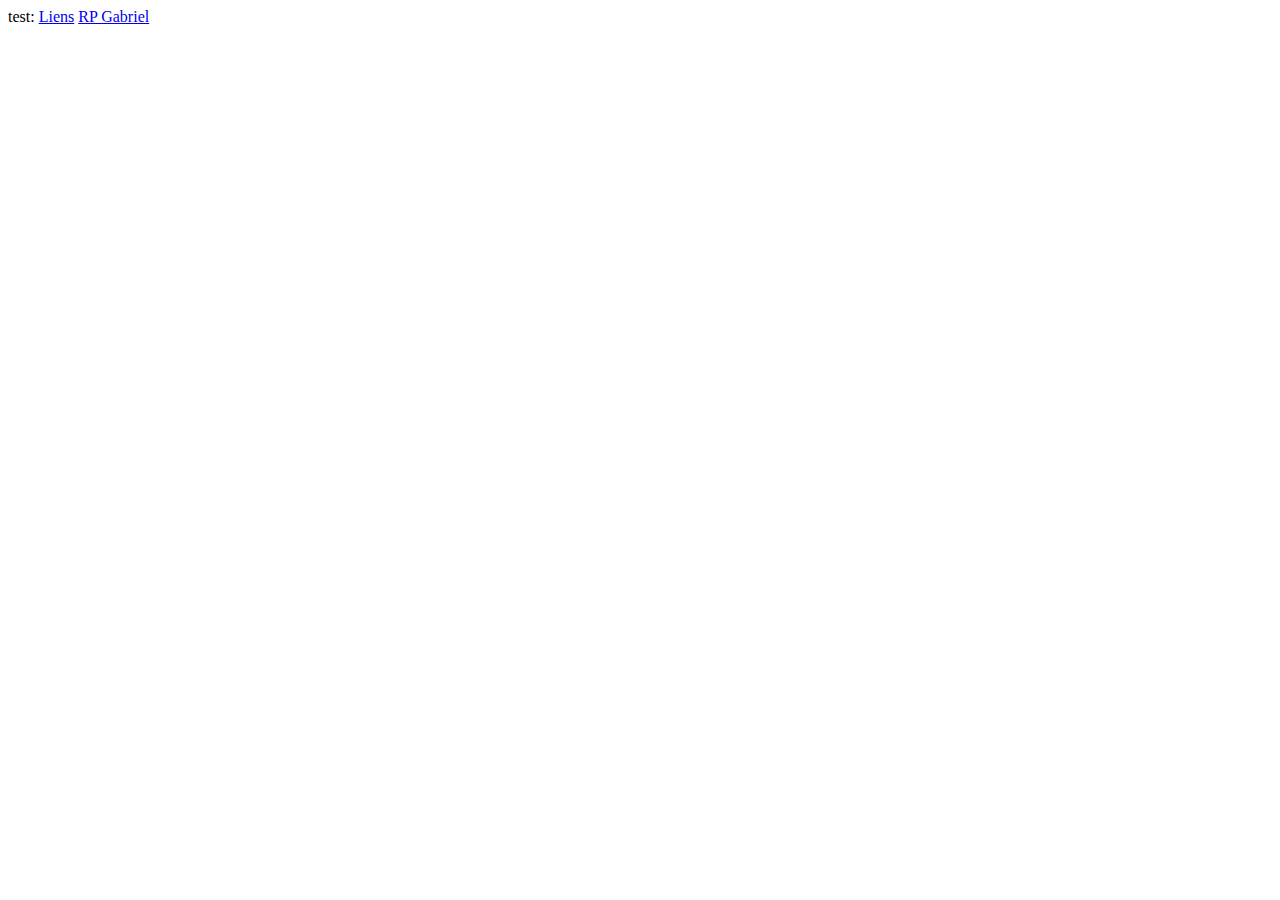
<file: index.html>
<!DOCTYPE html>
    <html lang="fr">
        <head>
        <title>Titre de la page HTML</title>
        <meta charset="utf-8" />
        </head>
         <body>
test:
<a href="ficheLink.html" target="_blank">Liens</a>
<a href="ficheRp.html" target="_blank">RP Gabriel</a>
        </body>
    </html>
</file>
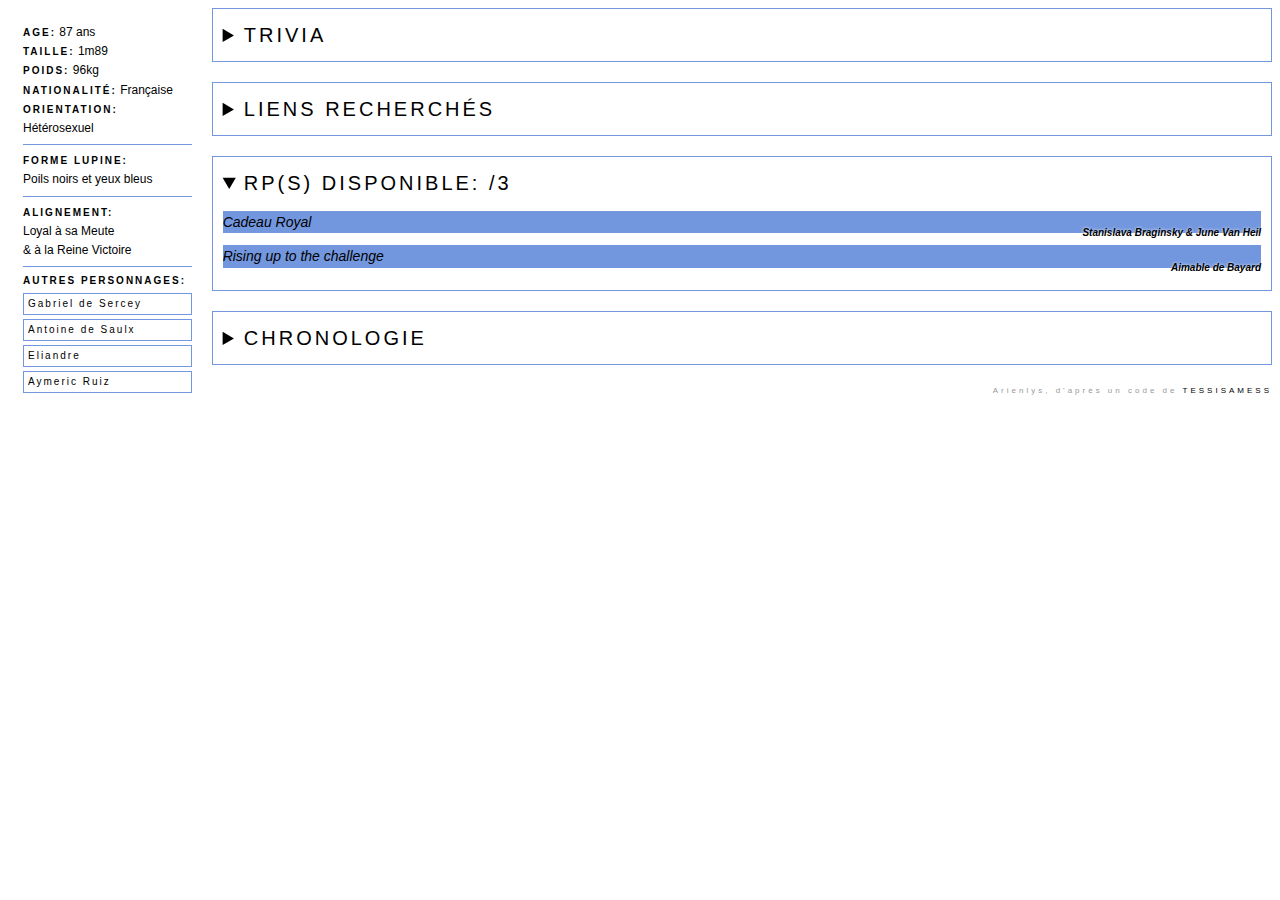
<file: ficheLink.html>
<!--<iframe src="http://forumactif.com/" frameborder="0" scrolling="no"></iframe>-->
<!DOCTYPE html>
    <html lang="fr">
        <head>
        <title>Titre de la page HTML</title>
        <meta charset="utf-8" />
		<link rel="stylesheet" href="./css/LinkCss.css">
        </head>
         <body>
			 <!--Début de la fiche-->
			<div class="CFL">
				<!--Cadre gauche-->
				<div class="CFG GabF">					
					<b class="BP">Age:</b> 87 ans<br>
					<b class="BP">Taille:</b> 1m89<br>
					<b class="BP">Poids:</b> 96kg<br>
					<b class="BP">Nationalité:</b> Française<br>
					<b class="BP">Orientation:</b> Hétérosexuel<br>
					<hr>
					<b class="BP">Forme Lupine:</b><br>
					Poils noirs et yeux bleus<br>
					<hr>
					<b class="BP">Alignement:</b><br>
					Loyal à sa Meute <br>
					& à la Reine Victoire<br>
					<hr>
					<div class="BP">
						<b >Autres personnages:</b>
						<a href="https://exesus.forumactif.com/u12" target="_blank" class="AP GabC">Gabriel de Sercey</a>
						<a href="https://exesus.forumactif.com/u28" target="_blank" class="AP GabC">Antoine de Saulx</a>
						<a href="https://exesus.forumactif.com/u66" target="_blank" class="AP GabC">Eliandre</a>
						<a href="https://exesus.forumactif.com/u88" target="_blank" class="AP GabC">Aymeric Ruiz</a>
						<!--<a href="" target="_blank" class="AP GabC"></a>-->
					</div>
				</div>
				
				<div class="CFD">
					<details class="FDO GabC">
						<summary class="FON">
							Trivia
						</summary>
						→ Aime sa meute plus que sa vie.<br>
						→ Va au combat en ayant rien à perdre<br>
						→ A le corps couvert de cicatrices et de brûlures.<br>
						→ Désire trouver une compagne et fonder une famille.<br>
						→ Particulièrement tactile avec les gens qu'il connait / aime bien.<br>
						→ Porte une broche en cuivre accrochée à sa veste.<br>
						→ Porte de temps en temps une boucle d'oreille.<br>
						→ Plus sensible aux sons et odeurs que la normale.<br>
						→ Ne voit pas les couleurs, à une exception.<br>
						→ Désire trouver une compagne et fonder une famille.<br> 
						→ Aime la danse <br> 
						→ Sait jouer du piano<br>
						→ S'entraîne à l'épée tous les jours<br>
						→ Pas le plus rapide, mais résistera un bon moment<br>
						→ Est charmeur si on lui en laisse l'occasion.<br>
						→ Apprécie le sucre mais adore encore plus la viande rouge.<br>
					</details>
		
					<details class="FDO GabC">
						<summary class="FON">
							Liens recherchés
						</summary>
							<!-- DEBUT CARTE --><div class="LRC">
								<div class="TL LL">Antagoniste</div>
								Vous êtes dans la garde royale depuis un moment déjà, et lorsqu'on vous a dit que le nouveau bleu était un marquis, vous avez cru pouvoir remettre le 
								jeune blanc bec que semble être Gabriel a sa place. Vous n'avez à ce jour pas digéré la défaite qu'il vous a infligé. D'autant qu'il a monté en grade depuis.
							</div><!-- FIN CARTE -->
							<hr>
							<div class="LRC">
								<div class="TL LL"> Ragots et Ennuis </div>
								Vous connaissez les rumeurs qui disent que le marquis de Sercey serait un vampire à cause de sa mâchoire. 
								Et depuis vous chercher à savoir si c'est vrai, quitte à vous attirer les foudres du concerné.
							</div>
							<hr>
							<div class="LRC">
								<div class="TL LL"> Ami(e) ? </div>
								Vous avez croisé Gabriel lors d'une soirée mondaine et si le jeune homme s'est montré distant, il est, à vos yeux, 
								pas réellement méchant. Vous pensez que vous rapprocher de lui pourrait vous être bénéfique. C'est un marquis, après tout.
							</div>
							<hr>
							<div class="LRC">
								<div class="TL LL"> Raisons et Sentiments </div>
								C'est décidé, vous êtes intéressée par le partie que représente Gabriel, vous désirez une possible union bénéfique à vous deux. 
								Il ne reste plus qu'à persuader le concerné de la chose. Bon courage.
							</div>
							<hr>
							<div class="LRC">
								<div class="TL LP"> Confident </div>
								Vous avez vécu avec Gabriel presque l'intégralité de votre vie. Vous le connaissez mieux que personne et il sait 
								qu'il peut toujours compter sur vous, peut importe ce qui se passera. Relation fusionnelle qu'il sera extrêmement difficile d'attaquer.
							</div>
					</details>
		
					<details open class="FDO GabC">
						<summary class="FON">
							Rp(s) disponible:  /3
						</summary>
						<div class="LRP GabF">
							<a href="https://exesus.forumactif.com/t275-mission-o-cadeau-royal" target="_blank">
								Cadeau Royal
							</a> 
							<span class="LF">Stanislava Braginsky & June Van Heil</span>
						</div>
						<div class="LRP GabF">
							<a  href="https://exesus.forumactif.com/t303-rising-up-to-the-challenge#3498" target="_blank">
								Rising up to the challenge
							</a> 
							<span class="LF">Aimable de Bayard</span>
						</div>
						<div class="LRP GabF">
							<a  href=" " target="_blank"> </a> 
							<span class="LF"> </span>
						</div>
						<!--
						<div class="LRP">
							<a  href=" " target="_blank">test </a> 
						</div>
						-->
					</details>
		
					<details class="FDO GabC">
						<summary class="FON">
							Chronologie
						</summary>
						<strong>Année 1509</strong> <br>
						- Rencontre d'Emmanuel<br>
						<hr>
						<strong>Printemps 1590</strong><br>
						- Retour de Gabriel à la cour de France.<br>
						- Retrouvailles avec Eve de Harcourt<br>
						- Rencontre de Béatrice<br>
						- Soirée sous la lune en compagnie d'Eve <br>
						- Rencontre d'Hermance<br>
						- Nuit de chasse. le loup se retrouve face à Eve <br>
						- Rencontre d'Aimable <br>
						<br>
						[Enlèvement du Duc Van Heil]<br>
						<br>
						- Fait équipe avec Eve pour chercher June <br>
						- Rencontre avec Françoise de Bellevallée.<br>
						- Envoyé en mission d'escorte (Rp Mission en cours)<br>
						<br>
						[Event: La chanson du printemps]<br>
					</details>
		
					<span class="FC">Arienlys, d'après un code de <a href="http://tessisamess.insanejournal.com/">TESSISAMESS</a></span>
				</div>
			</div>
        </body>
    </html>
</file>
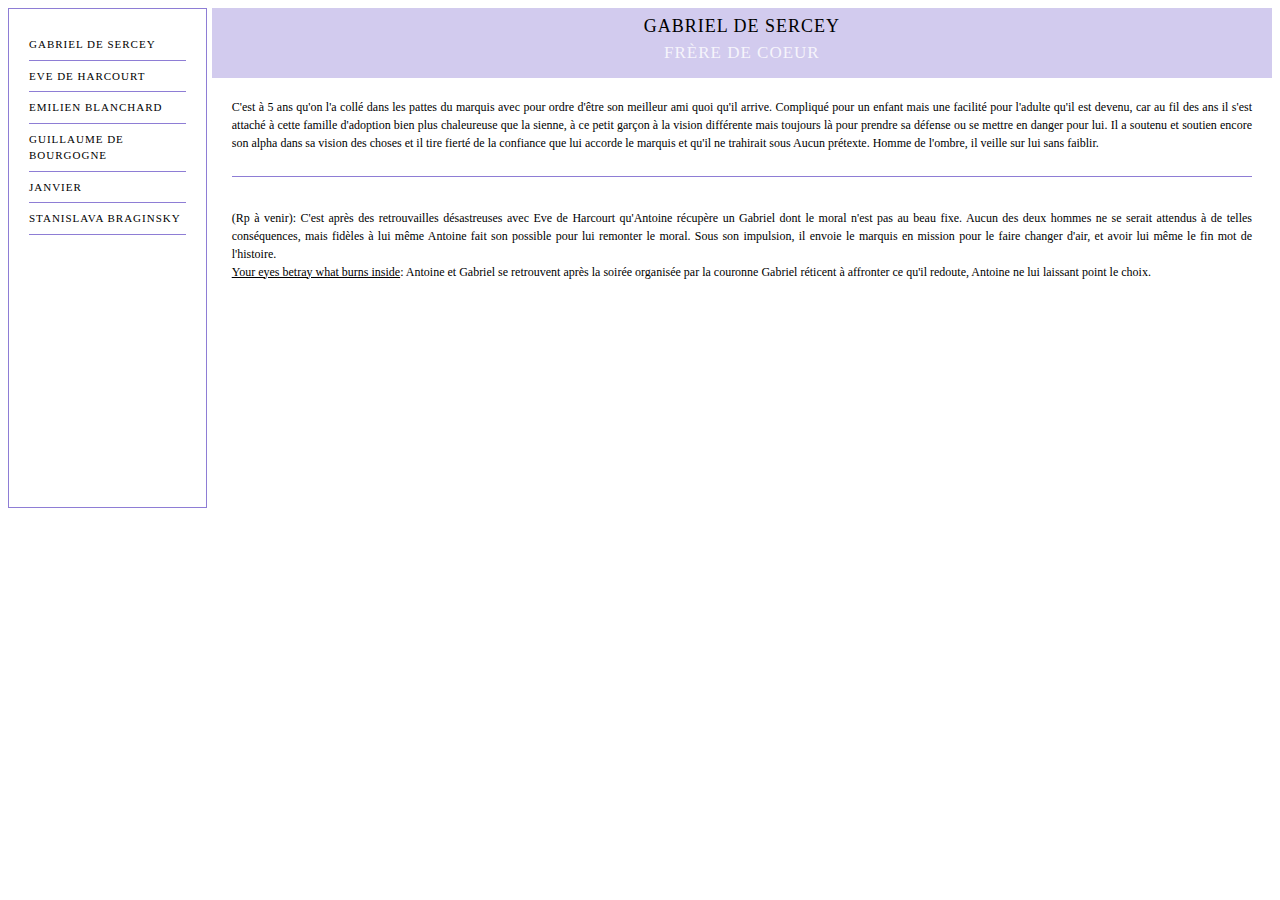
<file: LiensAnt.html>
<!DOCTYPE html>
    <html lang="fr">
        <head>
        <title>Titre de la page HTML</title>
        <meta charset="utf-8" />
        <link rel="stylesheet" href="./css/CharCards.css">
        </head>
         <body>
          <div class="linkCadre">
            <div class="linkLeft AntG">
              <a href="#1" class="leftName">Gabriel de Sercey</a>
              <a href="#2" class="leftName">Eve de Harcourt</a>
              <a href="#3" class="leftName">Emilien Blanchard</a>
              <a href="#4" class="leftName">Guillaume de Bourgogne</a>
              <a href="#5" class="leftName">Janvier</a>
              <a href="#6" class="leftName">Stanislava Braginsky</a>
            </div>
            <div class="linkRight">
              <a name="1" class="aaa"></a>
              <div class="rightName AntL"> 
                Gabriel de Sercey 
                <span class="linkTitle">Frère de coeur</span>
              </div>
              <div class="linkDesc AntD">
                C'est à 5 ans qu'on l'a collé dans les pattes du marquis avec pour ordre d'être son meilleur ami
                quoi qu'il arrive. Compliqué pour un enfant mais une facilité pour l'adulte qu'il est devenu, car au fil des ans 
                il s'est attaché à cette famille d'adoption bien plus chaleureuse que la sienne, à ce petit garçon
                à la vision différente mais toujours là pour prendre sa défense ou se mettre en danger pour lui. Il a soutenu et soutien
                encore son alpha dans sa vision des choses et il tire fierté de la confiance que lui accorde le marquis et qu'il ne trahirait sous Aucun
                prétexte. Homme de l'ombre, il veille sur lui sans faiblir.
                <br><br><hr>
            <span class="linkTitle">Histoire</span><br>
            (Rp à venir): C'est après des retrouvailles désastreuses avec Eve de Harcourt qu'Antoine récupère un Gabriel dont le moral 
            n'est pas au beau fixe. Aucun des deux hommes ne se serait attendus à de telles conséquences,
             mais fidèles à lui même Antoine fait son possible pour lui remonter le moral. Sous son 
             impulsion, il envoie le marquis en mission pour le faire changer d'air, et avoir lui même 
             le fin mot de l'histoire.<br>
             <a href="https://exesus.forumactif.com/t560-your-eyes-betray-what-burns-inside-ft-wolves">Your eyes betray what burns inside</a>: Antoine et Gabriel se retrouvent après la soirée organisée par la couronne
             Gabriel réticent à affronter ce qu'il redoute, Antoine ne lui laissant point le choix. 
          </div>
          
          <a name="2" class="aaa"></a>
          <div class="rightName AntL">  
            Eve de Harcourt  
            <span class="linkTitle">future Louve Alpha</span>
          </div>
          <div class="linkDesc AntD">
            Il l'a rencontré sous un autre nom il y a 70 ans et il a observé de loin son amourette avec Gabriel, désapprobateur de cette femme qu'ils ne connaissaient pas et qui charmait
            l'héritier de Sercey en un temps record. Il aurait presque pu prédire sa disparition mais pas pour les raisons qu'il pensait et surtout, il n'avait clairement pas prévu la
            façon dont réagirait Gabriel. C'est lui qui a réparé les pots cassés.<br>
            Aussi lorsqu'il a entendu parlé d'un Harcourt lors de leurs retours à Paris, il n'a pas vu ça d'un très bon oeil. Lorsqu'il s'est avéré qu'Eve était bien Camille, il était prêt à
            agir pour le bien de son ami. Les choses se sont passées un peu différement lorsqu'il a réalisé qu'Eve était tout aussi affectée que Gabriel. Il a alors choisi de faire ce qu'il avait
            toujours fait: soutenir Gabriel dans sa folie. Et cela veut dire épauler aussi la jeune femme.
             <br><br><hr>
             <span class="linkTitle">Histoire</span><br>
             <a target="_blank" href="https://exesus.forumactif.com/t130-read-between-the-lines-ft-antoine">Read between the lines</a>: Il ne s'attendait certainement pas à cette visite lorsqu'il était venu travailler ce jour là.
             Une rencontre intéressante mais Antoine ne s'autorise pas à se montrer méfiant au contraire, proposant un moment agréable. Minus quelques passages où les choses ont un peu dérapées, c'est un bon
             moment qu'ils passent ensemble. Harcourt, un nom à surveiller, définitivement.<br>
             <a target="_blank" href="https://exesus.forumactif.com/t454-no-hope-no-love-no-glory-ft-antoine">No hope, no love, no glory</a>: Après avoir récupéré Gabriel dans un état lamentable, son premier réflexe
             est d'aller s'expliquer avec la responsable. Ce n'est qu'en constatant qu'elle n'est pas dans un meilleur état qu'il décide finalement de changer son fusil d'épaule et de proposer une troisième
             alternative, la seule qui peut mener à un Happy end pour tout le monde. Quitte à s'occuper personnellement d'Eve.<br>
             <a target="_blank" href="https://exesus.forumactif.com/t523-this-is-the-way-that-we-love-feat-eve-de-harcourt#7870">This is the way that we love</a>: Comme promis, il impose à Eve des pauses dans son travail
             en venant personnellement la tirer de son bureau. Il lui offre un repas et une conversation sous forme d'un petit jeu de questions. Cela permet d'en apprendre davantage mais aussi de souligner
             certaines blessures.<br>
             <a target="_blank" href="https://exesus.forumactif.com/t560-your-eyes-betray-what-burns-inside-ft-wolves">Your eyes betray what burns inside</a>: Antoine tiens à ce que Gabriel parle à Eve, une nouvelle fois.
             Quand le marquis et lui trouvent le maréchal inconscient dans les bras d'Emilien, il laisse Gabriel filer, arrondissant les angles auprès du jeune messager.<br>
          </div>
          
          <a name="3" class="aaa"></a>
          <div class="rightName AntL"> 
            Emilien Blanchard
            <span class="linkTitle">L'aventurier aux oiseaux</span>
          </div>
          <div class="linkDesc AntD">
            C'est littéralement au détour d'un couloir qu'il fait la rencontre d'Emilien, venu livré des oiseaux voyageurs au palais royal. Le jeune homme s'est surtout démarqué par sa candeur et sa 
            bonne humeur, qui a arraché un sourire au Vicomte. Il ignore tout de sa nature.
            <br><br><hr>
            <span class="linkTitle">Histoire</span><br>
            <a target="_blank" href="https://exesus.forumactif.com/t338-alerte-pigeon-fugueur-antoine-de-saulx">Alerte pigeon fugueur</a>: Après avoir été agressé par un oiseau fou (et surtout paniqué) il fait la rencontre du livreur
            à qui il évite une sacré remontrance. Amusé par les yeux brillants de celui ci, il décide de s'autoriser un petit écart pour lui faire visiter quelques couloirs avant de le libérer avec une promesse
            de partager quelques pâtisseries.<br>
            <a target="_blank" href="https://exesus.forumactif.com/t560-your-eyes-betray-what-burns-inside-ft-wolves">Your eyes betray what burns inside</a>: Après que Gabriel se soit retiré avec Eve, le Vicomte propose de racompagner
            le jeune homme, laissé en arrière. Les deux discutent de la soirée qu'ils viennent de passer et des événements. Antoine fait de son mieux pour le rassurer et lui rappelle la promesse qu'il a faite. Rendez-vous est donné.
          </div>
          
          <a name="4" class="aaa"></a>
          <div class="rightName AntL">  
            Philippe de Bourgogne 
            <span class="linkTitle">Ancien seigneur</span>
          </div>
          <div class="linkDesc AntD">
            Lorsque Philippe est devenu Duc, il a, comme tous les autres nobles, prêté allégeance au nouveau Duc. Il n'a pas réellement eu d'interaction avec le Duc en lui même mais a pu conseiller
            Gabriel a quelques reprises. Le changement de Duc n'a suscité aucune réaction de la part d'Antoine, qui suit désormais les choses avec un oeil intéressé.
            <br><br><hr>
            <span class="linkTitle">Histoire</span><br>
          </div>
          
          <a name="5" class="aaa"></a>
            <div class="rightName AntL">  
            Janvier
            <span class="linkTitle">Frère adopté</span>
          </div>
          <div class="linkDesc AntD">
            Loup adopté lorsqu'ils sont tombés sur ce jeune louveteau après avoir cherché des membres de leur propre meute. Ne pouvant le laisser derrière, ils l'ont adopté et intégré,
            ne sachant pas que Janvier ne cherche que leur destruction. Le fait qu'Antoine se sente coupable, son propre père étant mêlé à tout cela, y a sans doute joué. Malgré tout ils sont
            amicaux envers Janvier, qu'ils traitent comme un des leurs. Avec un peu de chance...
            <br><br><hr>
            <span class="linkTitle">Histoire</span><br>
          </div>

          <a name="6" class="aaa"></a>
          <div class="rightName AntL"> 
            Stanislava Braginsky
            <span class="linkTitle">Curiosité</span>
          </div>
          <div class="linkDesc AntD">
            La garde du corps de la Reine, partenaire dans le sauvetage de la princesse, Antoine a vu son intérêt piqué par le fait que quelques pétales d'une certaine fleur a vendu la nature de celle ci.
            Vampire ou Loup Garou il n'en sait rien, mais c'est une information qu'il ne tardera probablement pas à récupérer.
            <br><br><hr>
            <span class="linkTitle">Histoire</span><br>
            <a target="_blank" href="https://exesus.forumactif.com/t128-rp-reaction-o-princesse-en-detresse">Princesse en détresse</a>: C'est en sauvant la princesse qu'il fait la rencontre de Stanislava, garde du corps qui a pris son travail
            à coeur en  tentant de mettre la main sur l'aggresseur. Si seulement il n'y avait pas eu de Forsythia. Mais ça en disait long sur qui était derrière tout cela.</div><br>
            <a href="https://exesus.forumactif.com/t688-little-secret-grow-up-to-be-big-lies-antoine-stanislava" target="_blank">Little secret grow up to be big lies</a> : Antoine se retrouve avec des nouvelles
            concernant la tentative d'enlevement et une mise en garde concernant les responsables. Il semblerait que des organisations obscures soient à l'origine, bien qu'Antoine ait du mal à voir pourquoi.
          </div>
        </div>
      </div>
   </body>
</file>
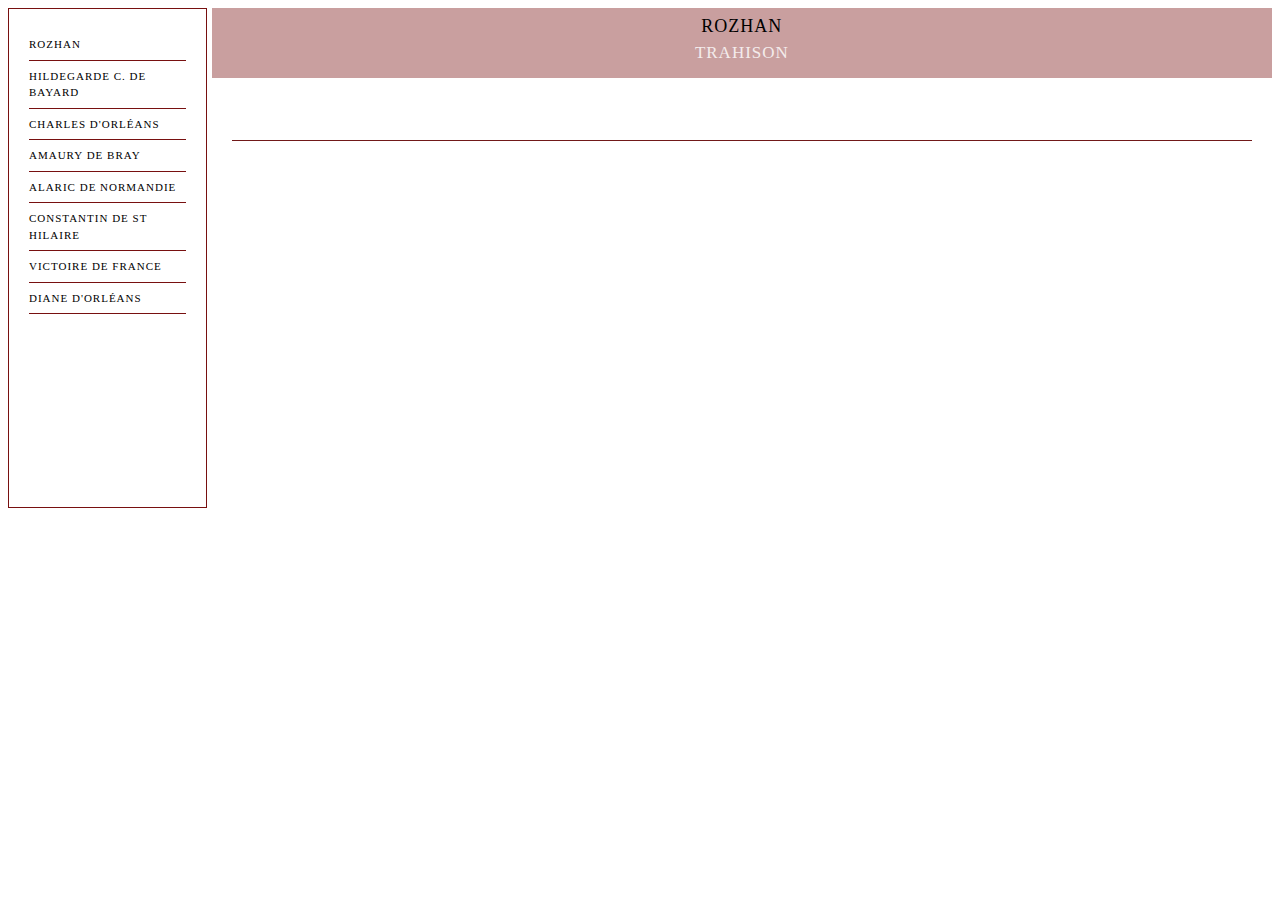
<file: LiensAym.html>
<!DOCTYPE html>
    <html lang="fr">
        <head>
        <title>Titre de la page HTML</title>
        <meta charset="utf-8" />
        <link rel="stylesheet" href="./css/CharCards.css">
        </head>
         <body>
          <div class="linkCadre">
            <div class="linkLeft AymG">
              <a href="#1" class="leftName">Rozhan</a>
              <a href="#2" class="leftName">Hildegarde C. de Bayard</a>
              <a href="#3" class="leftName">Charles d'Orléans</a>
              <a href="#4" class="leftName">Amaury de Bray</a>
              <a href="#5" class="leftName">Alaric de Normandie</a>
              <a href="#6" class="leftName">Constantin de St Hilaire</a>
              <a href="#7" class="leftName">Victoire de France</a>
              <a href="#8" class="leftName">Diane d'Orléans</a>
            </div>
            <div class="linkRight">
              <a name="1" class="aaa"></a>
              <div class="rightName AymL"> 
                Rozhan 
                <span class="linkTitle">Trahison</span>
              </div>
              <div class="linkDesc AymD">
                
                
                <br><br><hr>
            <span class="linkTitle">Histoire</span><br>
          </div>
          
          <a name="2" class="aaa"></a>
          <div class="rightName AymL">  
            Hildegarde C. De Bayard
            <span class="linkTitle">Contradictrice officielle</span>
          </div>
          <div class="linkDesc AymD">
            
            
             <br><br><hr>
             <span class="linkTitle">Histoire</span><br>
          </div>
          
          <a name="3" class="aaa"></a>
          <div class="rightName AymL"> 
            Charles d'Orléans
            <span class="linkTitle">Le plus sage</span>
          </div>
          <div class="linkDesc AymD">
        
            <br><br><hr>
            <span class="linkTitle">Histoire</span><br>
          </div>

          <a name="4" class="aaa"></a>
          <div class="rightName AymL">  
            Amaury de Bray
            <span class="linkTitle">Nouveau venu</span>
          </div>
          <div class="linkDesc AymD">
            
            
            <br><br><hr>
            <span class="linkTitle">Histoire</span><br>
        
          </div>
          
          <a name="5" class="aaa"></a>
            <div class="rightName AymL">  
            Alaric de Normandie
            <span class="linkTitle">Bras droit?</span>
          </div>
          <div class="linkDesc AymD">

            <br><br><hr>
            <span class="linkTitle">Histoire</span><br>

          </div>

          <a name="6" class="aaa"></a>
          <div class="rightName AymL">  
          Constantin de St Hilaire
          <span class="linkTitle">Voie de Dieu</span>
        </div>
        <div class="linkDesc AymD">

          <br><br><hr>
          <span class="linkTitle">Histoire</span><br>

        </div>

        <a name="7" class="aaa"></a>
        <div class="rightName AymL">  
        Victoire de France
        <span class="linkTitle">Sans commentaire</span>
      </div>
      <div class="linkDesc AymD">

        <br><br><hr>
        <span class="linkTitle">Histoire</span><br>

      </div>

      <a name="8" class="aaa"></a>
      <div class="rightName AymL">  
      Diane d'Orléans
      <span class="linkTitle">Physicienne insistante</span>
    </div>
    <div class="linkDesc AymD">

      <br><br><hr>
      <span class="linkTitle">Histoire</span><br>

    </div>
        </div>
      </div>
   </body>
</file>
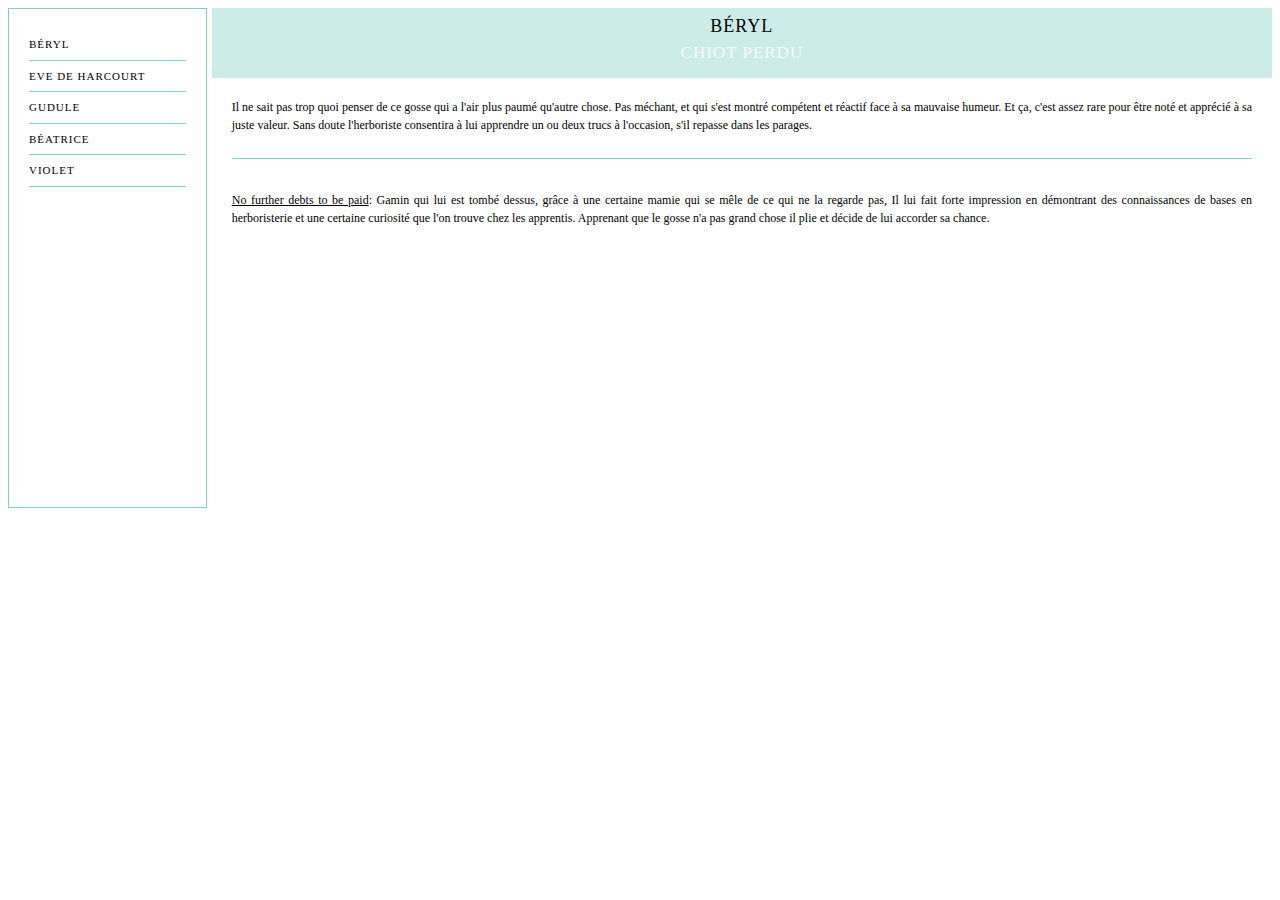
<file: LiensEli.html>
<!DOCTYPE html>
    <html lang="fr">
        <head>
        <title>Titre de la page HTML</title>
        <meta charset="utf-8" />
        <link rel="stylesheet" href="./css/CharCards.css">
        </head>
         <body>
          <div class="linkCadre">
            <div class="linkLeft EliG">
              <a href="#1" class="leftName">Béryl</a>
              <a href="#2" class="leftName">Eve de Harcourt</a>
              <a href="#3" class="leftName">Gudule</a>
              <a href="#4" class="leftName">Béatrice</a>
              <a href="#5" class="leftName">Violet</a>
            </div>
            <div class="linkRight">
              <a name="1" class="aaa"></a>
              <div class="rightName EliL"> 
                Béryl 
                <span class="linkTitle">Chiot perdu</span>
              </div>
              <div class="linkDesc EliD">
                Il ne sait pas trop quoi penser de ce gosse qui a l'air plus paumé qu'autre chose. Pas méchant, et qui s'est montré compétent et réactif face à sa mauvaise humeur. Et ça, c'est assez
                rare pour être noté et apprécié à sa juste valeur. Sans doute l'herboriste consentira à lui apprendre un ou deux trucs à l'occasion, s'il repasse dans les parages.
                <br><br><hr>
            <span class="linkTitle">Histoire</span><br>
            <a target="_blank" href="https://exesus.forumactif.com/t435-no-further-debts-to-be-paid-ft-eliandre">No further debts to be paid</a>: Gamin qui lui est tombé dessus, grâce à une certaine mamie qui se mêle de ce qui
            ne la regarde pas, Il lui fait forte impression en démontrant des connaissances de bases en herboristerie et une certaine curiosité que l'on trouve chez les apprentis. Apprenant que le gosse n'a pas grand chose
            il plie et décide de lui accorder sa chance.
          </div>
          
          <a name="2" class="aaa"></a>
          <div class="rightName EliL">  
            Eve de Harcourt  
            <span class="linkTitle">Aide ponctuelle</span>
          </div>
          <div class="linkDesc EliD">
            Il l'a rencontré via Sophie, Sophie, cette libraire qui a décidé envers et contre tout de s'occuper de lui. Il la connait depuis qu'il est môme, et c'est elle qui a sû tempérer et s'imposer à lui plus souvent
            qu'à son tour. Il râle beaucoup mais il la respecte. Tout comme il respecte par contre coup celle qui s'est présentée comme sa petite fille, et qui vient souvent de sa part lui apporter des bricoles ou
            l'aider à tenir sa maison. Et il râle, il râle. Et il laisse faire.
             <br><br><hr>
             <span class="linkTitle">Histoire</span><br>
             <a target="_blank" href="https://exesus.forumactif.com/t342-song-of-the-ancients-ft-eliandre">Song of the ancients</a>: Une livraison pour son apprenti, et c'est la demoiselle qui se pointe tandis qu'il est occupé
             à faire quelques décoction de son cru. La jeune femme a quelques paroles cryptiques mais tout ce qu'il y comprends (ou veut entendre) c'est que la jeune fille semble avoir un ami cher dans l'armée.
             Et qu'elle s'est brûlée lors de l'incendie qui a touché les casernes. Alors il s'en est occupé. pour Sophie, vous comprenez.
          </div>
          
          <a name="3" class="aaa"></a>
          <div class="rightName EliL"> 
            Gudule
            <span class="linkTitle">Source de ses malheures</span>
          </div>
          <div class="linkDesc EliD">
            Gudule c'est un peu le souffre douleur de l'herboriste. C'est son apprenti officiellement. Mais si le jeune homme avait démontré un certain intérêt dans un premier temps pour les herbes, c'est
            aujourd'hui un sacré flemmard qui se carapate à la première occasion. Ce qui fait que s'il fuyait Eliandre à cause de ses remontrances, il n'en recevait que davantage quand il pointait le bout de son museau.
            C'est très étonnant qu'il soit toujours là d'ailleurs. Tout comme il est étrange que l'herboriste n'est pas abandonné l'idée de lui faire rentrer quelque chose dans le crâne.
          </div>
          
          <a name="4" class="aaa"></a>
          <div class="rightName EliL">  
            Béatrice Botherel
            <span class="linkTitle">Gamine</span>
          </div>
          <div class="linkDesc EliD">
            Une cliente comme une autre, qui a reçu le même traitement que tous les autres malgré ses tentatives de voler son chat. La voix est jeune, trop jeune pour qu'Eliandre se fasse berner sur son âge.
            Et en bonne gamine, celle ci a tenté de lui faire la leçon. Malheureusement ce n'était pas à un vieil herboriste qu'on apprenait à faire la grimace et les retombées ont été immédiates.
            Reste à savoir si elle reviendra.
            <br><br><hr>
            <span class="linkTitle">Histoire</span><br>
            <a target="_blank" href="https://exesus.forumactif.com/t332-a-foreigner-s-god-o-eliandre">A Foreigner's god</a>: On tente de voler son chat, on demande des conseils et quand il précise bien qu'il faut les respecter,
            ça prends la mouche. Voila le parfait résumé de cette rencontre qui finit sur une jeune fille vexée et un herboriste fidèle à lui même.
          </div>
          
          <a name="5" class="aaa"></a>
            <div class="rightName EliL">  
            Violet
            <span class="linkTitle">Client(e)?</span>
          </div>
          <div class="linkDesc EliD">
            Demandes improbables de plantes qu'il ne connaissait pas ou était peu voire inconnue de la plupart. Tels étaient les intérêts qui ont poussé Eliandre à baisser sa mauvaise humeur habituel pour une curiosité pure.
            Les plahntes étaient son domaine et il ce n'était pas à son âge qu'on arrêtait d'apprendre. Loin s'en faut.
            <br><br><hr>
            <span class="linkTitle">Histoire</span><br>
            <a target="_blank" href="https://exesus.forumactif.com/t310-entre-hermite">Entre hermite</a>: Des plantes inconnues, une curiosité naturelle. Voilà ce que donne la rencontre entre un passionné et un client qui
            se voulait pourtant comme les autres.<br>
            <b>Histoire qui n'ira pas plus loin.</b>
          </div>

        </div>
      </div>
   </body>
</file>
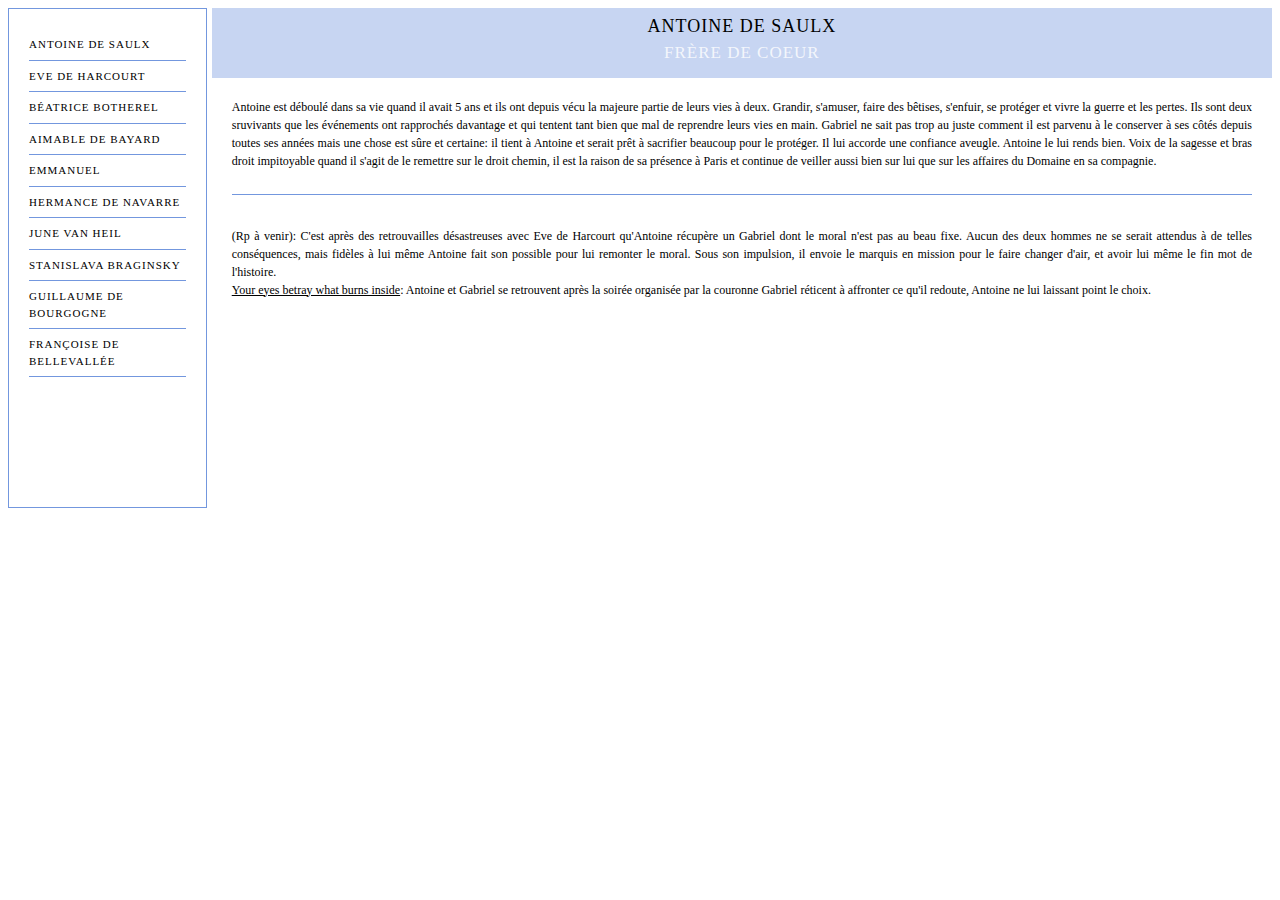
<file: LiensGab.html>
<!DOCTYPE html>
    <html lang="fr">
        <head>
        <title>Titre de la page HTML</title>
        <meta charset="utf-8" />
        <link rel="stylesheet" href="./css/CharCards.css">
        <script type="text/javascript">

          </script>
        </head>
         <body>
          <div class="linkCadre">
            <div class="linkLeft GabG">
              <a href="#1" class="leftName">Antoine de Saulx</a>
              <a href="#2" class="leftName">Eve de Harcourt</a>
              <a href="#3" class="leftName">Béatrice Botherel</a>
              <a href="#4" class="leftName">Aimable de Bayard</a>
              <a href="#5" class="leftName">Emmanuel</a>
              <a href="#6" class="leftName">Hermance de Navarre</a>
              <a href="#7" class="leftName">June Van Heil</a>
              <a href="#8" class="leftName">Stanislava Braginsky</a>
              <a href="#9" class="leftName">Guillaume de Bourgogne</a>
              <a href="#10" class="leftName">Françoise de Bellevallée</a>
              <!--<a href="#5" class="leftName">NAMEX</a>-->
            </div>
            <div class="linkRight">
              <a name="1" class="aaa"></a>
              <div class="rightName GabL"> 
                Antoine de Saulx 
                <span class="linkTitle">Frère de coeur</span>
              </div>
              <div class="linkDesc GabD">
            Antoine est déboulé dans sa vie quand il avait 5 ans et ils ont depuis vécu la majeure partie de leurs vies à deux. 
            Grandir, s'amuser, faire des bêtises, s'enfuir, se protéger et vivre la guerre et les pertes. Ils sont deux sruvivants que les événements ont rapprochés davantage et qui
            tentent tant bien que mal de reprendre leurs vies en main. Gabriel ne sait pas trop au juste comment il est parvenu à le conserver à ses côtés depuis toutes ses années mais
            une chose est sûre et certaine: il tient à Antoine et serait prêt à sacrifier beaucoup pour le protéger. Il lui accorde une confiance aveugle. Antoine le lui rends bien.
            Voix de la sagesse et bras droit impitoyable quand il s'agit de le remettre sur le droit chemin, il est la raison de sa présence à Paris et continue de veiller aussi bien sur lui
            que sur les affaires du Domaine en sa compagnie.
            <br><br><hr>
            <span class="linkTitle">Histoire</span><br>
            (Rp à venir): C'est après des retrouvailles désastreuses avec Eve de Harcourt qu'Antoine récupère un Gabriel dont le moral n'est pas au beau fixe. Aucun des deux hommes ne se serait attendus
            à de telles conséquences, mais fidèles à lui même Antoine fait son possible pour lui remonter le moral. Sous son impulsion, il envoie le marquis en mission pour le faire changer
            d'air, et avoir lui même le fin mot de l'histoire.<br>
            <a target="_blank" href="https://exesus.forumactif.com/t560-your-eyes-betray-what-burns-inside-ft-wolves">Your eyes betray what burns inside</a>: Antoine et Gabriel se retrouvent après la soirée organisée par la couronne
            Gabriel réticent à affronter ce qu'il redoute, Antoine ne lui laissant point le choix. 
          </div>
          
          <a name="2" class="aaa"></a>
          <div class="rightName GabL">  
            Eve de Harcourt  
            <span class="linkTitle">Amour retrouvé</span>
          </div>
          <div class="linkDesc GabD">
            Il l'a rencontré sous un autre nom il y a 70 ans et en est tombé éperduement amoureux. Cet idylle de quelques mois à donné lieu à une demande en mariage avant que la demoiselle ne
             disparaisse du jour au lendemain. Cet amour de jeunesse a laissé une trace indélébile sur le louveteau, malgré les remontrances, malgré les commentaires sur le fait que ce n'était
             qu'un amour passager. Aussi, lorsqu'il rencontre un homme au visage et à l'odeur similaire, il en resta confus. Coincé entre ses démons passés, l'envie de passer à autre chose, 
             et sa terreur de l'abandon, il tourne autour de son supérieur pour tenter de comprendre ce qui se passe et possiblement faire taire ce petit espoir au fond de lui. <br>
             Découvrir que Camille et Eve sont la seule et même personne est un sacré coup au moral qui passe d'autant moins bien que les retrouvailles ne finissent pas sur une note très positive.
             Heureusement pour eux, ils finissent par se décider à se laisser une seconde chance.
             <br><br><hr>
            <span class="linkTitle">Histoire</span><br>
            <a target="_blank" href="https://exesus.forumactif.com/t65-c-est-une-belle-journee">C'est une belle journée</a>: Faisant ses débuts dans l'armée de France (pour la... deuxième fois) le jeune marquis
            attire l'attention du maréchal en personne. Perturbé par sa ressemblance en tout point avec son amour de jeunesse, Gabriel tente de se rapprocher par un duel suivit d'une invitation à
            partager une boisson. Se terminant sur une rencontre indésirable. <br>
            <a target="_blank" href="https://exesus.forumactif.com/t132-dancing-in-the-moonlight-ft-eve">Dancing in the Moonlight</a>: Suite à une soirée où le marquis est contraint de prendre l'air, Gabriel
            tombe sur le maréchal en ronde. Les deux discutent et Gabriel finit par apercevoir un collier ô combien connu. La discussion dérape sur un sujet sensible qui met en émoi le Maréchal 
            et le marquis prends le temps de le consoler, avant de s'eclipser.<br>
            <a target="_blank" href="https://exesus.forumactif.com/t148-midnight-moonlight-ft-eve">Midnight Moonlight</a>: Le loup est de sorti, désireux de se dégourdir les pattes. Il échappe a une battue mais
            son chemin croise une nouvelle fois celle du Maréchal. D'abord méfiant, l'animal est moins dupe à tout point de vue et c'est après s'être quelque peu amusé aux dépends de Harcourt 
            et s'être fait soigné qu'il prends la poudre d'escampette.<br>
            <a target="_blank" href="https://exesus.forumactif.com/t212-recherche-du-duc-of-dust-and-bones-ft-gabriel">Of dust and bones</a>: Suite à la disparition de June, Gabriel et Eve font équipe pour fouiller
            les carrières. C'est par un malheureux concours de circonstance que la vérité est révélée aux deux personnes. Eve est bien son amour de jeunesse et cette découverte plonge le marquis
            dans un tourment innattendu. Les choses dérapent d'une manière innattendue, et dérape d'autant plus fort qu'ils discutent sans s'écouter, menant à une fuite en bon est dû forme
            Gabriel.<br>
            <a target="_blank" href="https://exesus.forumactif.com/t560-your-eyes-betray-what-burns-inside-ft-wolves">Your eyes betray what burns inside</a>: Suite à la mission et sous les conseils d'Antoine, 
            Gabriel décide de tenter de discuter plus posément avec Eve. Il repousse néanmoins le moment, redoutant la confrontation. Cependant, recherchant le maréchal en compagnie du Vicomte,
            il tombe sur ce dernier inconscient. Il ne réfléchit pas vraiment et reprends le corps d'autorité, partant vers un lieu plus calme. <br>
            <a target="_blank" href="https://exesus.forumactif.com/t649-lay-all-your-love-on-me#10699">Lay all your love on me</a>: La discussion est étrange, le marquis ne désirant pas imposer une telle chose
            lorsqu'Eve ne semble pas au mieu de sa forme, mais elle insiste et finalement, ils admettent mutuellement leurs sentiments et leurs peurs. Ils passent la nuit ensemble et c'est sur une
            note positive et mutine qu'ils terminent la matinée.<br>
          </div>
          
          <a name="3" class="aaa"></a>
          <div class="rightName GabL"> 
            Béatrice Botherel
            <span class="linkTitle">Rencontre Improbable</span>
          </div>
          <div class="linkDesc GabD">
            Il la rencontré par hasard, tandis qu'il déprimait dangeureusement sur le passé et son comportement ne lui rappelle que trop douloureusement une personne qu'il a cotoyé 
            il y a bien longtemps. Mais il doit s'avouer que Béatrice a piqué son intérêt pour plusieurs raison: la maison Bellevallée et une langue bien pendue. Ho, et le point bonus est
            qu'elle a tendance à rougir de manière absolument adorable et que le marquis mentirait s'il affirmait qu'il ne s'amusait pas à le faire de façon tout à fait volontaire.
            Il est probable qu'il cherche à la revoir
            <br><br><hr>
            <span class="linkTitle">Histoire</span><br>
            <a target="_blank" href="https://exesus.forumactif.com/t113-la-cible-du-desastre-beatrice-botherel">La cible du désastre</a>: Alors qu'il déprime il rencontre cette jeune femme venue pour une raison 
            obscure trouver place à côté d'elle. DE fil en aiguille ils en viennent à faire connaissance et pour la remercier de l'avoir sorti de ses idées noires (et pour se faire pardonner
            d'avoir ruiné son repas) il lui offre un thé et une pâtisserie.<br>
            <a target="_blank" href="https://exesus.forumactif.com/t652-rp-commun-activite-n1-groupe-1">Bataille navale</a>: En Duo lors d'un petit jeu organisé par la couronne, Gabriel retrouve et plaisante
            avec Béatrice sur le fait qu'elle ne semble pas vouloir faire ami ami avec l'eau. Cette dernière cependant ne semble pas d'humeur à conversé plus que nécessaire et s'eclipse bien vite.<br>
          </div>
          
          <a name="4" class="aaa"></a>
          <div class="rightName GabL">  
            Aimable de Bayard
            <span class="linkTitle">Partenaire d'entrainement</span>
          </div>
          <div class="linkDesc GabD">
            La réputation d'Aimable le précède et c'est avec une certaine curiosité que Gabriel a approché l'homme, renfermé. Loin de s'offusquer de son comportement fermé, il tente de sympatiser,
            d'autant plus que l'autre homme ne semble pas être au mieux de sa forme. Sa persévérance semble payer, lentement mais sûrement et Gabriel espère vraiment pouvoir s'en faire un ami.
            <br><br><hr>
            <span class="linkTitle">Histoire</span><br>
            <a target="_blank" href="https://exesus.forumactif.com/t303-rising-up-to-the-challenge#3498">Rising up to the challenge</a>: Gabriel aperçoit Aimable et tente de savoir si l'homme est à la hauteur de sa
            réputation en lui proposant un duel amical. Si le chevalier refuse dans un premier temps il finit par céder et... oui, les deux hommes sympathisent au détour de quelques coups d'épées bien senties.<br>
          </div>
          
          <a name="5" class="aaa"></a>
          <div class="rightName GabL"> 
            Emmanuel / Mezariel
            <span class="linkTitle">Souvenirs heureux</span>
          </div>
          <div class="linkDesc GabD">
            Il se souvient des aventures que lui a raconté Mezariel. Il se souvient des récits sur Paris et sur sa nounou. 
            C'est malheureusement un loup avec qui il a perdu contact lorsque la guerre et les blessures lui sont tombées dessus et dire 
            qu'il serait heureux de renoué contact est un euphémisme.
            <br><br><hr>
            <span class="linkTitle">Histoire</span><br>
            <a target="_blank" href="https://exesus.forumactif.com/t88-flashbacks-les-joies-o-gabriel-de-sercey">Les joies</a>: Première rencontre avec Mezariel alors que leurs pères se rencontrent pour discuter
            d'il ne sait trop quoi. La discussion dans un premier temps étrange et un peu mal à l'aise laisse vite place à une série de jeux terminant sur un petit cache cache auquel se mêlent finalement
            les parents qui finissent pas gagner. Les tricheurs.<br>
          </div>

          <a name="6" class="aaa"></a>
          <div class="rightName GabL">  
            Hermance de Navarre
            <span class="linkTitle">Louve solitaire</span>
          </div>
          <div class="linkDesc GabD">
            Rencontrée par hasard lors d'une soirée mondaine, il est conscient des rumeurs qui entourent la Baronne mais décide tout de même d'engager la conversation, curieux. Et de toutes
            évidence, cette Dame sait parler. Avec tout le respect du monde pour une personne qu'il sent être détentrice d'une certaine "sagesse", il tente d'en savoir plus à celle qu'il apprends
            bientôt être de la même engeance que lui. Une louve.
            <br><br><hr>
            <span class="linkTitle">Histoire</span><br>
            <a target="_blank" href="https://exesus.forumactif.com/t356-que-la-fete-commence">Que la fête commence</a>: Fête mondaine durant laquelle il rencontre Hermance et avec qui il discute. La discussion se conclue
            bientôt avec une jeune femme au comportement un peu étrange. Gabriel préfère ne pas s'attarder là dessus et préfère plutôt accepter son invitation à une autre rencontre, dans un lieu plus tranquille.
          </div>

          <a name="7" class="aaa"></a>
          <div class="rightName GabL">  
            June Van Heil
            <span class="linkTitle">Compagnon d'infortune</span>
          </div>
          <div class="linkDesc GabD">
            Supérieur hiérarchique, si les relations entre Gabriel et June sont polies, en une vague amitié née de leurs mésaventures, le loup semble apprécié davantage se louveteau foufou
            qu'il a tenté de protégé.
            <br><br><hr>
            <span class="linkTitle">Histoire</span><br>
            <a target="_blank" href="https://exesus.forumactif.com/t275-mission-o-cadeau-royal">Cadeau Royal</a>: ça devait être une mission de routine pour voir du paysage et ils ont rencontré des créatures démoniaques, des poulets géants,
            et il ne tient pas vraiment le chef des mercenaires dans son estime. Au moins l'adversité lui aura permis de voir deux débuts d'amitié apparaitre. Fallait bien du positif.
          </div>

          <a name="8" class="aaa"></a>
          <div class="rightName GabL">  
              Stanislava Braginsky            
              <span class="linkTitle">Compagne d'infortune</span>
          </div>
          <div class="linkDesc GabD">
            Il n'a pas eu l'occasion de passer beaucoup de temps avec la jeune femme mais ils ont pas été de trop pour tenter de protéger au mieux les humains qu'ils protégeaient.
            Gabriel n'est pas au courant de la vraie nature de Stanislava, et c'est peut être pas plus mal.
            <br><br><hr>
            <span class="linkTitle">Histoire</span><br>
            <a target="_blank" href="https://exesus.forumactif.com/t275-mission-o-cadeau-royal">Cadeau Royal</a>: ça devait être une mission de routine pour voir du paysage et ils ont rencontré des créatures démoniaques, des poulets géants,
            et il ne tient pas vraiment le chef des mercenaires dans son estime. Au moins l'adversité lui aura permis de voir deux débuts d'amitié apparaitre. Fallait bien du positif.
          </div>

          <a name="9" class="aaa"></a>
          <div class="rightName GabL">  
            Guillaume de Bourgogne 
            <span class="linkTitle">Nouveau Seigneur</span>
          </div>
          <div class="linkDesc GabD">
            Lorsque Philippe est devenu Duc, il a dû remplir ses obligations et partir lui prêter allégeance. D'accord ou pas avec la politique du jeune Duc, il a fait le choix de les accepter et de se ranger à ses côtés. 
            En espérant que son soutien actuel en sera pas oublié le moment venu. Il a préféré ne pas discuter le changement, ayant prêté serment à Guillaume de la même manière et esperant pouvoir conserver la position qu'est la sienne.
            <br><br><hr>
            <span class="linkTitle">Histoire</span><br>
          </div>

          <a name="10" class="aaa"></a>
          <div class="rightName GabL">  
            Françoise de Bellevallée
            <span class="linkTitle">Amie?</span>
          </div>
          <div class="linkDesc GabD">
            Peut être que... quelque part, cette falsication a du bon. C'est suite à des rumeurs sur une réponse insultante qu'il aurait envoyé à son père qu'il fait la rencontre de Françoise.
            Il n'est pas long à comprendre rapidement les raisons de l'état déplorable de la jeune femme. Se sentant coupable quand bien même il n'y est pour rien, il s'est fait la promesse de tenter
            de devenir son ami. Non seulement pour elle mais également parce qu'il part du principe que si on tente de l'éloigner de la jeune femme, alors il a toutes
            les raisons de s'en rapprocher.
            <br><br><hr>
            <span class="linkTitle">Histoire</span><br>
            <a target="_blank" href="https://exesus.forumactif.com/t422-au-ban-les-coeurs-amoureux-o-gabriel">Au ban les coeurs amoureux</a>: Désireux de s'expliquer avec le marquis, c'est sur une jeune fille éplorée qu'il tombe et à qui il tente de remonter le moral
            tout comme il essaie de se justifier sur les rumeurs. A sa très désagréable surprise, il réalise que quelqu'un a falsifier son courrier et même s'il n'y est pour rien, il ne peut s'empêcher
            de se sentir coupable.
          </div>
        </div>
      </div>
   </body>
</file>
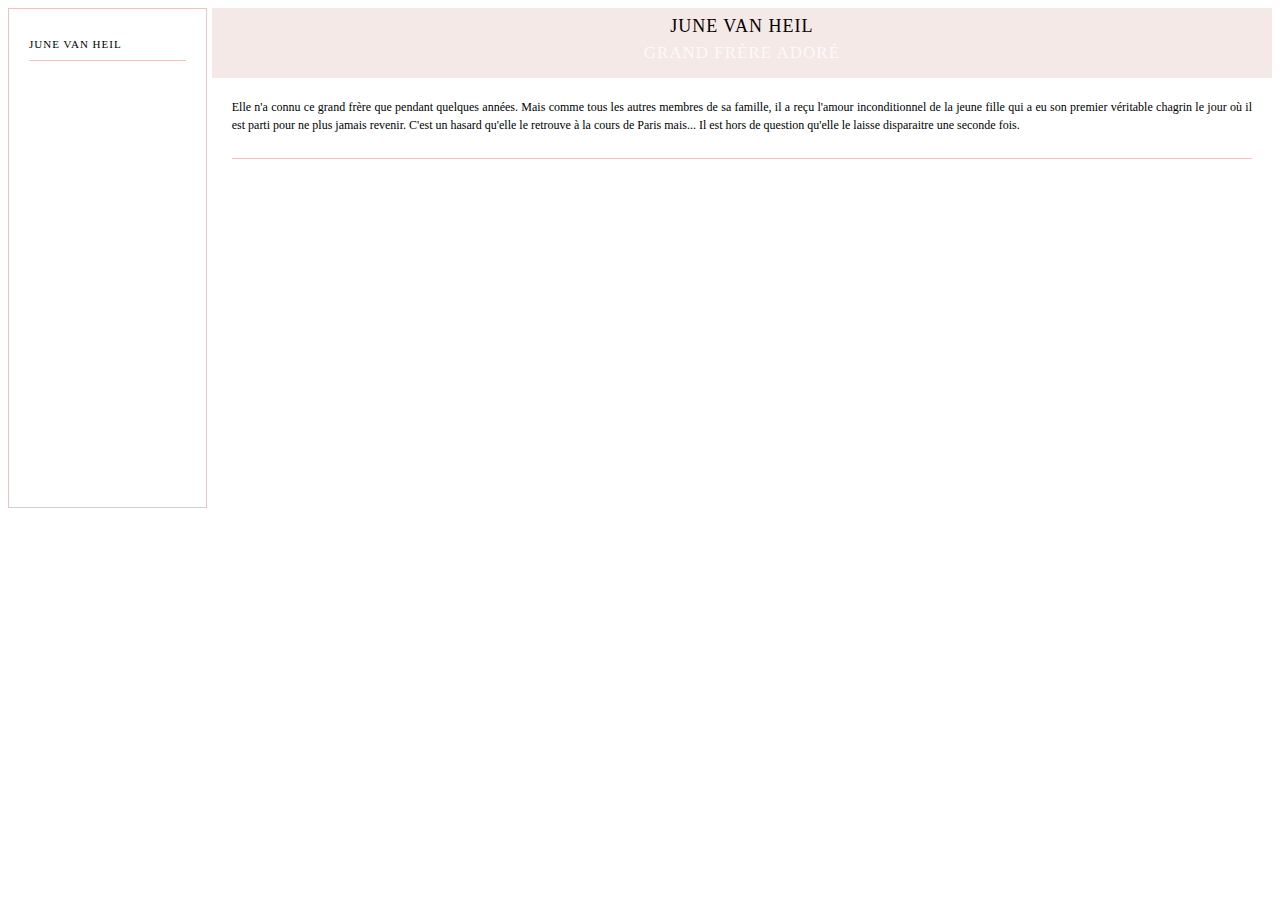
<file: LiensJun.html>
<!DOCTYPE html>
    <html lang="fr">
        <head>
        <title>Titre de la page HTML</title>
        <meta charset="utf-8" />
        <link rel="stylesheet" href="./css/CharCards.css">
        </head>
         <body>
          <div class="linkCadre">
            <div class="linkLeft JunG">
              <a href="#1" class="leftName">June van Heil</a>
            </div>
            <div class="linkRight">
              <a name="1" class="aaa"></a>
              <div class="rightName JunL"> 
                June van Heil
                <span class="linkTitle">Grand frère adoré</span>
              </div>
              <div class="linkDesc JunD">
                Elle n'a connu ce grand frère que pendant quelques années. Mais comme tous les autres membres de sa famille, il a reçu l'amour inconditionnel de la jeune fille qui a eu son
                premier véritable chagrin le jour où il est parti pour ne plus jamais revenir. C'est un hasard qu'elle le retrouve à la cours de Paris mais... Il est hors de question qu'elle
                le laisse disparaitre une seconde fois.           
                <br><br><hr>
            <span class="linkTitle">Histoire</span><br>
          </div>
        </div>
      </div>
   </body>
</file>
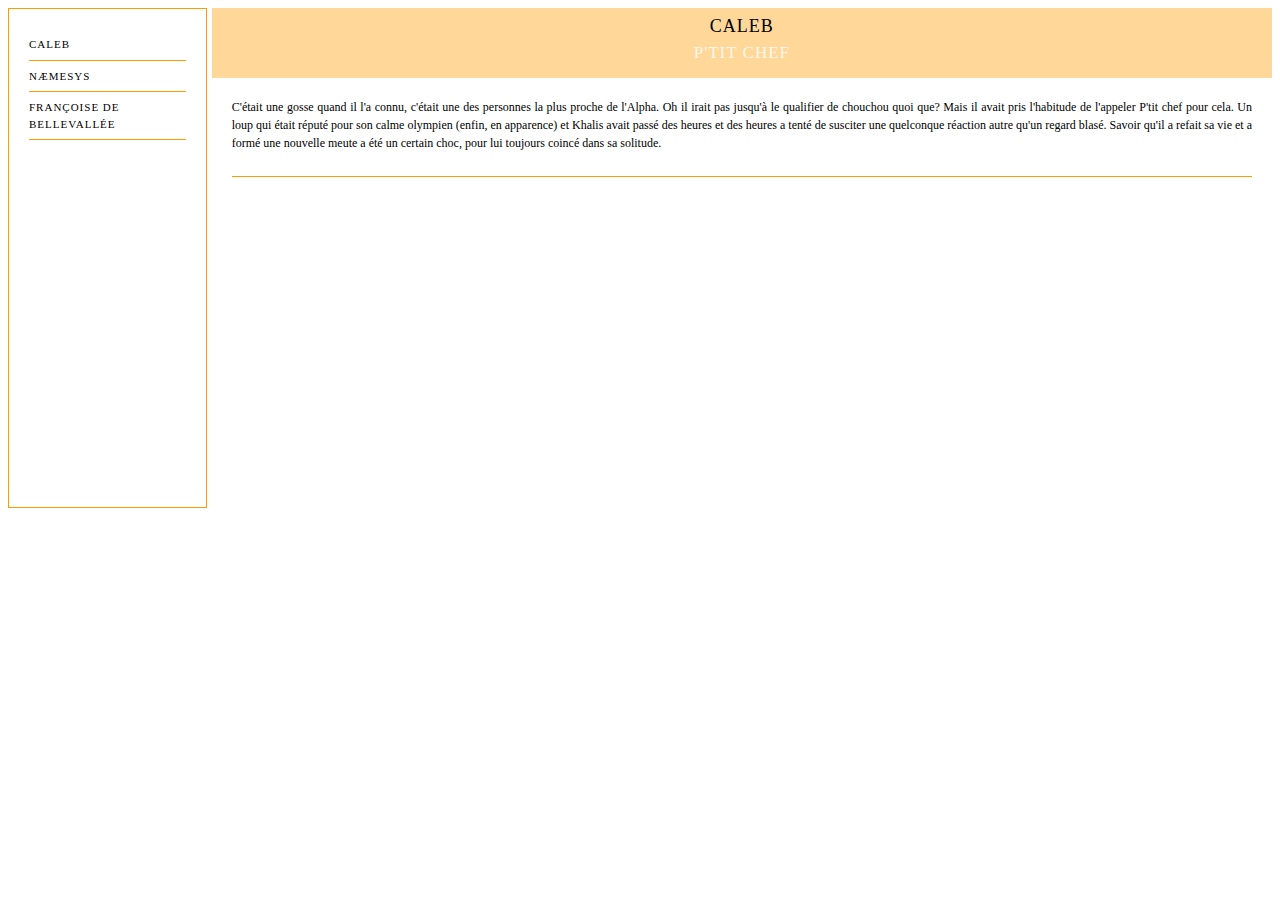
<file: LiensKha.html>
<!DOCTYPE html>
    <html lang="fr">
        <head>
        <title>Titre de la page HTML</title>
        <meta charset="utf-8" />
        <link rel="stylesheet" href="./css/CharCards.css">
        </head>
         <body>
          <div class="linkCadre">
            <div class="linkLeft KhaG">
              <a href="#1" class="leftName">Caleb</a>
              <a href="#2" class="leftName">Næmesys</a>
              <a href="#3" class="leftName">Françoise de Bellevallée</a>
            </div>
            <div class="linkRight">
              <a name="1" class="aaa"></a>
              <div class="rightName KhaL"> 
                Caleb 
                <span class="linkTitle">P'tit chef</span>
              </div>
              <div class="linkDesc KhaD">
                C'était une gosse quand il l'a connu, c'était une des personnes la plus proche de l'Alpha. Oh il irait pas jusqu'à le qualifier de chouchou quoi que? Mais il avait pris l'habitude de
                l'appeler P'tit chef pour cela. Un loup qui était réputé pour son calme olympien (enfin, en apparence) et Khalis avait passé des heures et des heures a tenté de susciter une quelconque
                réaction autre qu'un regard blasé. Savoir qu'il a refait sa vie et a formé une nouvelle meute a été un certain choc, pour lui toujours coincé dans sa solitude.                
                <br><br><hr>
            <span class="linkTitle">Histoire</span><br>
          </div>
          
          <a name="2" class="aaa"></a>
          <div class="rightName KhaL">  
            Naemesys
            <span class="linkTitle">Princesse</span>
          </div>
          <div class="linkDesc KhaD">
            Une âme perdue qu'il a trouvé bien malgré lui sur les marchés aux esclaves. Une jolie petite poupée aux cheveux si blond et aux yeux si bleu. Une coqueluche en soi, parce qu'il sait
            qu'un aussi joli minois est très prisé par une certaine partie de la société. Alors il s'est amusé de sa façade brave, de ses affirmations comme quoi il avait peur. Il lui avait donné
            deux trois conseils par pure gentillesse. Ce qu'il en ferait, ce n'était pas son problème.
             <br><br><hr>
             <span class="linkTitle">Histoire</span><br>
          </div>
          
          <a name="3" class="aaa"></a>
          <div class="rightName KhaL"> 
            Françoise de Bellevallée
            <span class="linkTitle">Chaton</span>
          </div>
          <div class="linkDesc KhaD">
            Son nouveau maître, qui visiblement n'avait rien demandé à personne. Une petite surprise pour lui aussi mais cette gamine n'a pas l'air méchante, plus paumée et du genre petite fille
            sage que réellement maître tyranique. Pour le moment du moins. Alors il a décidé que l'expérience en valait la chandelle et qu'il allait rester un peu pour voir ce que ça pouvait donner.
            Il sait que les meilleures surprises sont les plus inattendues.
            <br><br><hr>
            <span class="linkTitle">Histoire</span><br>
          </div>

        </div>
      </div>
   </body>
</file>
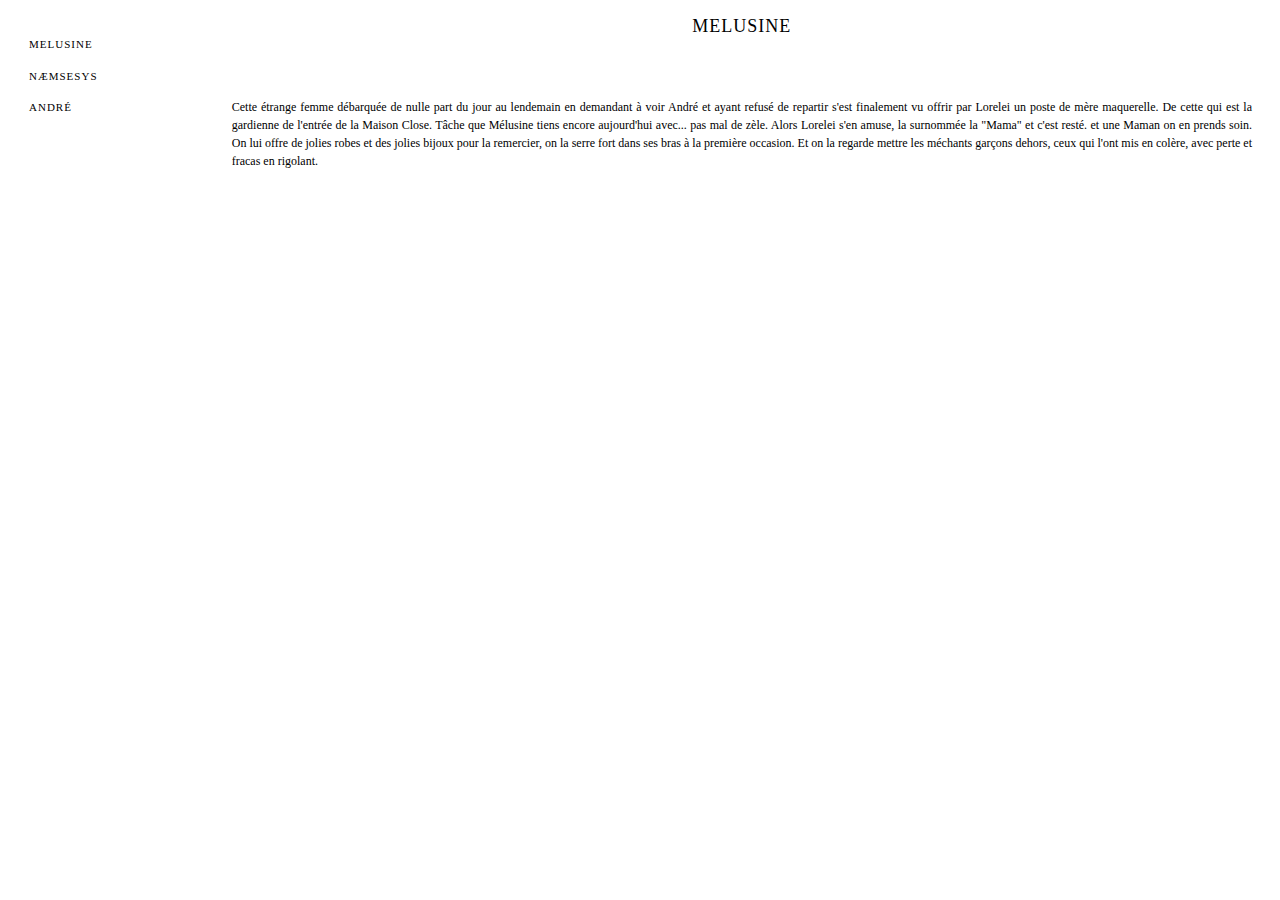
<file: LiensLor.html>
<!DOCTYPE html>
    <html lang="fr">
        <head>
        <title>Titre de la page HTML</title>
        <meta charset="utf-8" />
        <link rel="stylesheet" href="./css/CharCards.css">
        </head>
         <body>
          <div class="linkCadre">
            <div class="linkLeft LorG">
              <a href="#1" class="leftName">Melusine</a>
              <a href="#2" class="leftName">Næmsesys</a>
              <a href="#3" class="leftName">André</a>
            </div>
            <div class="linkRight">
              <a name="1" class="aaa"></a>
              <div class="rightName LorL"> 
                Melusine 
                <span class="linkTitle">Maman</span>
              </div>
              <div class="linkDesc LorD">
                Cette étrange femme débarquée de nulle part du jour au lendemain en demandant à voir André et ayant refusé de repartir s'est finalement vu offrir par Lorelei un poste de mère maquerelle.
                De cette qui est la gardienne de l'entrée de la Maison Close. Tâche que Mélusine tiens encore aujourd'hui avec... pas mal de zèle. Alors Lorelei s'en amuse, la surnommée la "Mama" et c'est resté.
                et une Maman on en prends soin. On lui offre de jolies robes et des jolies bijoux pour la remercier, on la serre fort dans ses bras à la première occasion. Et on la regarde mettre
                les méchants garçons dehors, ceux qui l'ont mis en colère, avec perte et fracas en rigolant.               
                <br><br><hr>
            <span class="linkTitle">Histoire</span><br>
          </div>

          <a name="2" class="aaa"></a>
          <div class="rightName LorL"> 
            Næmesys
            <span class="linkTitle">Adorable Trophée</span>
          </div>
          <div class="linkDesc LorD">
            Adorable créature qu'elle a aperçu et un de ses rares "caprices", ayant craqué pour ce jolis minois, ces belles boucles blondes et ce regard torturé. Il cache quelque chose et elle en a bien conscience.
            Peut etre un jour finirait-elle par le faire parler mais pour le moment elle exhibe son achat avec une certaine fierté, consciente que sa beauté lui vaudrait une certaine attention dans la Maison
            close malgré sa nature d'homme. Et qu'elle ne s'est pas trompée...
            <br><br><hr>
        <span class="linkTitle">Histoire</span><br>
      </div>

      <a name="3" class="aaa"></a>
      <div class="rightName LorL"> 
        André
        <span class="linkTitle">Mentor</span>
      </div>
      <div class="linkDesc LorD">
        André c'est l'homme qui l'a prise sous son aile. Auprès de qui elle est allé se brûler les ailes. L'homme n'a jamais répondu à ses avances ni à ses tentatives de séduction mais lui a offert
        en échange un moyen de s'épanouir. Aujourd'hui Lorelei le considère comme un ami cher, un ami dont elle s'occupe des affaires en son absence avec sa bénédiction. Dernièrement il est
        revenu dans sa vie en trombe et Lorelei n'est pas certaine d'en apprécier la raison, ni de vouloir le suivre sur le chemin qu'il tente de lui faire arpenter.
        <br><br><hr>
    <span class="linkTitle">Histoire</span><br>
    <a target="_blank" href="https://exesus.forumactif.com/t752-quete-personnelle-o-lorelei">Quête personnelle</a>: André revient après une mauvaise rencontre. Sa blessure et la frayeur
    le pousse à réveler à Lorelei ses origines. Celle ci ne le prends pas bien et en fait, ne le prends pas au sérieux tout court. Sa vie et la maison close et elle a bien l'intention
    de faire en sorte que cela le reste <br>
  </div>

      
        </div>
      </div>
   </body>
</file>
<file: css/LinkCss.css>
.CFL{
    margin:auto;
    display:flex;
    flex-direction:row;
    align-items:flex-start;
    font-family:century gothic,arial,sans-serif;
    font-size:14px;
    color:black;
    line-height:1.6;
}

.CFL a{
    text-decoration:none;
    color: black;
}
/*****************Cadre gauche*******************/
/*Cadre Fiche Gauche*/
.CFG{
    position:sticky;
    font-size:12px;
    text-align:left;
    width: 200px;
    /*background:rgba(0,0,0,0.04);*/
    padding:15px;
    border-radius:10px;
    box-sizing: border-box;
}

/*Bio Personnage*/
.BP{
    font-size:10px;
    letter-spacing:2px;
    text-transform: uppercase;
    font-weight:bold
}

/*Autre Personnage*/
.AP{
    display:block;
    /*border:1px solid rgba(0,0,0,0.1);*/
    padding:2px 4px;
    margin-top:4px;
    text-decoration:none;
    text-transform: none;
    color:#000;
    font-weight:normal;
}

/*****************Cadre Droite*******************/
/*Cadre Fiche Droite*/
.CFD{
    text-align:justify;
    box-sizing: border-box;
    margin-left:5px;
    width: calc(100% - 195px)
}

/*Fiche Droite Onglet*/
.FDO{
   /*border:1px solid rgba(0,0,0,0.1);*/
    padding:10px;
    margin-bottom:20px;
}

/*Onglet Nom*/
.FON{
    cursor:pointer;
    font-size:20px;
    letter-spacing:3px;
    text-transform:uppercase;
    color:#000;
}

/*****************Crédit*******************/
/*Fiche Credit*/
.FC{
    display:block;
    text-align:right;
    color:#999;
    font-size:8px;
    letter-spacing:3px;
}


/*****************Cartes Liens*******************/
/*Lien Recherché Carte*/
.LRC{
    margin: 10px 0;
}

/*Titre Lien*/
.TL{
    padding-right:5px; 
    border-right:15px solid;
    text-align:right;
    transition:all 0.25s linear;
}

.LRC:hover .TL {
    border-right:25px solid;
}

/*Lien Libre*/
.LL{
    background-image:linear-gradient(to left, #38995B, rgba(0,0,0,0)); 
    border-right-color:#38995B;
}

/*Lien Pris*/
.LP{
    background-image:linear-gradient(to left, #B60424,rgba(0,0,0,0)); 
    border-right-color:#B60424;
    color:white;
}

/*******************RPS*******************/
/*Lien RP*/
.LRP { 
    position:relative;
    margin: 12px 0;
    font-style: italic;
    /*background-color: lightgrey;*/
}

/*Lien Feat*/
.LF{
    font-size:10px;
    position: absolute;
    right: 0px;
    bottom: -35%;
    font-weight:bold;
    text-shadow: 0 0 3px white;
    /*bottom: -9px;*/
}


/*******************Couleurs Gabriel*******************/
/*Gabriel Fond*/
.FDO .GabF{
    /*background: rgba(188, 210, 229, 0.4);
    background:rgba(115, 151, 222, 0.4);*/
    background:#7397DE;
}
/*Gabriel Cadre*/
.GabC{
    border:1px solid #7397DE;
}

.GabF hr, .GabC hr{
    background-color:#7397DE!important;
    height: 1px;
    border: none;
}
/**
#7397DE
**/


/*******************Couleurs Antoine*******************/
/*Antoine Fond*/
.FDO .AntF{
    /*background: rgba(188, 210, 229, 0.4);*/
    background:#8E7DD5;
}
/*Antoine Cadre*/
.AntC{
    border:1px solid #8E7DD5;
}

.AntF hr, .AntC hr{
    background-color:#8E7DD5!important;
    height: 1px;
    border: none;
}

/*******************Couleurs Eliandre*******************/
/*Eliandre Fond*/
.FDO .EliF{
    /*background: rgba(188, 210, 229, 0.4);*/
    background:#80D1C2;
}
/*Eliandre Cadre*/
.EliC{
    border:1px solid #80D1C2;
}

.EliF hr, .EliC hr{
    background-color:#80D1C2!important;
    height: 1px;
    border: none;
}

/*******************Couleurs Aymeric*******************/
/*Aymeric Fond*/
.FDO .AymF{
    background: #711919
}

/*Aymeric Cadre*/
.AymC{
    border:1px solid #781010;
}

.AymF hr, .AymC hr{
    background-color:#781010;
    height: 1px;
    border: none;
}

.FDO .AymF a{
    color: white;
}

/*******************Couleurs Khalis*******************/
/*Khalis Fond*/
.FDO .KhaF{
    /*background: #f1d370;*/
    background-color:#FF9B00!important;
}

/*Khalis Cadre*/
.KhaC{
    border:1px solid #FF9B00;
}

.KhaF hr, .KhaC hr{
    background-color:#FF9B00!important;
    height: 1px;
    border: none;
}

/*******************Couleurs Lorelei*******************/
/*Lorelei Fond*/
.FDO .LorF{
    background:rgba(255, 255, 255, 0.7);
}

/*Lorelei Cadre*/
.LorC{
    border:1px solid white;
}

.LorF hr, .LorC hr{
    background-color:white!important;
    height: 1px;
    border: none;
}

/*******************Couleurs Juni*******************/
/*Juni Fond*/
.FDO .JunF{
    background:#E6C7C4;
}

/*Juni Cadre*/
.JunC{
    border:1px solid #E6C7C4;
}

.JunF hr, .JunC hr{
    background-color:#E6C7C4!important;
    height: 1px;
    border: none;
}
</file>
<file: css/CharCards.css>
.linkCadre{
  margin:0 auto;
  /*width:500px;*/
  display:flex;
  /*color:#000;*/
  font-size:12px;
  line-height:1.5;
  text-align:justify;
}

.linkCadre a{
 color:black;
}

.linkLeft{
  width:200px;
  padding:20px;
  font-size:11px;
  letter-spacing:1px;
  text-transform:uppercase;
  text-align:left;
  box-sizing:border-box;
}

.leftName{
  color:black;
  text-decoration:none;
  display:block;
  padding:7px 0;
}

.linkRight{
  width:calc(100% - 195px);
  height:500px;
  margin-left: 5px;
  overflow:hidden;
}

.rightName{
  /*background:rgba(255,255,255,0.2);*/
  height:60px;
  display:flex;
  flex-direction: column;
  align-items:center;
  text-transform:uppercase;
  font-size:18px;
  letter-spacing:1px;
  color:#fff;
  padding: 5px;
}

.aaa{
  display: block;
  height: 0px;
}

.linkTitle{
  opacity:0.8;
  font-size: 17px;
  color: white;
}

.linkDesc{
  padding:20px;
  height:calc(100% - 60px);
  box-sizing:border-box;
  overflow:auto;
}

/*******************Couleurs Gabriel*******************/
/*Gabriel Link*/
.GabL{
  /*background: rgba(115, 151, 222, 0.6);*/
  background:rgba(115, 151, 222, 0.4);
  color: black;
}

/*Gabriel Gauche*/
.GabG{
   /*background: #7397DE;*/
   border: solid 1px #7397DE;
}

.GabG .leftName{
  border-bottom: solid 1px #7397DE;
}

/*Gabriel Link*/
.GabD hr{
  background-color:#7397DE!important;
  border: none;
  height: 1px;
}

/*******************Couleurs Antoine*******************/
/*Antoine Link*/
.AntL{
  background: rgba(142, 125, 213, 0.4);
  color: black;
}

/*Antoine Gauche*/
.AntG{
 border: solid 1px #8E7DD5;
}

.AntG .leftName{
  border-bottom: solid 1px #8E7DD5;
}

/*Antoine Link*/
.AntD hr{
  background-color:#8E7DD5!important;
  border: none;
  height: 1px;
}

  /*******************Couleurs Eliandre*******************/
  /*Eliandre Link*/
  .EliL{
    background: rgba(128, 209, 194, 0.4);
    color: black;
  }
  
  /*Eliandre Gauche*/
  .EliG{
  border: solid 1px #80D1C2;
  }
  
  .EliG .leftName{
    border-bottom: solid 1px #80D1C2;
  }
  
  /*Eliandre Link*/
  .EliD hr{
    background-color:#80D1C2!important;
    border: none;
    height: 1px;
  }

 /*******************Couleurs Aymeric*******************/
  /*Aymeric Link*/
  .AymL{
    background: rgba(120, 16, 16, 0.4);
    color: black;
  }
  
  /*Aymeric Gauche*/
  .AymG{
    border: solid 1px #781010;
  }
  
  .AymG .leftName{
    border-bottom:solid 1px #781010;
  }
  
  /*Aymeric Link*/
  .AymD hr{
    background-color:#711919!important;
    border: none;
    height: 1px;
  }

    /*******************Couleurs Khalis*******************/
  /*Khalis Link*/
  .KhaL{
    background: rgba(255, 155, 0, 0.4);
    color: black;
  }

  /*Khalis Gauche*/
  .KhaG{
    border: solid 1px #FF9B00;
  }
  
  .KhaG .leftName{
    border-bottom: solid 1px #FF9B00;
  }
  
  /*Khalis Link*/
  .KhaD hr{
    background-color:#FF9B00!important;
    border: none;
    height: 1px;
  }

      /*******************Couleurs Lorelei*******************/
  /*Lorelei Link*/
  .LorL{
    background: rgba(255, 255, 255, 0.4);
    color: black;
  }
  
  /*Lorelei Gauche*/
  .LorG{
    border: solid 1px white;
  }
  
  .LorG .leftName{
    border-bottom:1px solid #fff;
  }
  
  /*Lorelei Link*/
  .LorD hr{
    background-color:#fff!important;
    border: none;
    height: 1px;
  }

        /*******************Couleurs Juni*******************/
  /*Juni Link*/
  .JunL{
    background: rgba(230, 199, 196, 0.4);
    color: black;
  }
  
  /*Juni Gauche*/
  .JunG{
    border: solid 1px #E6C7C4;
  }
  
  .JunG .leftName{
    border-bottom:1px solid #E6C7C4;
  }
  
  /*Juni Link*/
  .JunD hr{
    background-color:#E6C7C4!important;
    border: none;
    height: 1px;
  }
</file>
